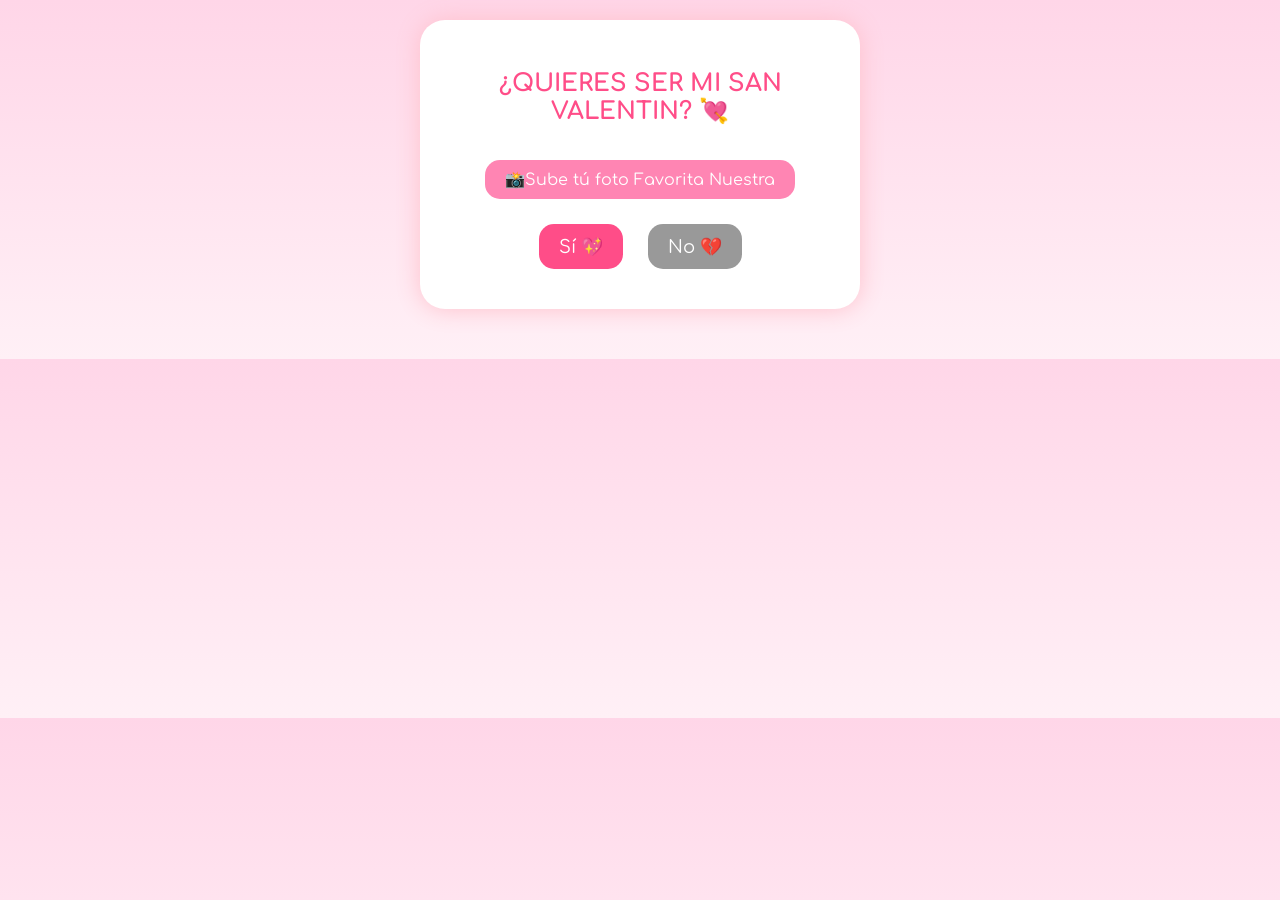
<file: index.html>
<!DOCTYPE html>
<html lang="es">
<head>
<meta charset="UTF-8">
<meta name="viewport" content="width=device-width, initial-scale=1.0">
<title>San Valentín 💘</title>

<!-- Fuentes Google Fonts -->
<link href="https://fonts.googleapis.com/css2?family=Dancing+Script&family=Comfortaa&display=swap" rel="stylesheet">

<style>
body {
  margin: 0;
  background: linear-gradient(to bottom, #ffd6e8, #fff0f6);
  overflow-x: hidden;
  overflow-y: auto;
  padding: 20px 0;
  font-family: 'Comfortaa', cursive; /* Por defecto para todo el body */
}

#wrapper {
  background: white;
  padding: 30px;
  border-radius: 25px;
  width: 90%;
  max-width: 380px;
  text-align: center;
  box-shadow: 0 0 25px pink;
  margin: 0 auto 30px auto;
}

h2 { 
  color: #ff4d88; 
  font-family: 'Comfortaa', cursive; /* Título divertido y legible */ 
}

.subir {
  display: inline-block;
  margin: 15px;
  padding: 10px 20px;
  background: #ff85b3;
  color: white;
  border-radius: 15px;
  cursor: pointer;
  font-family: 'Comfortaa', cursive; /* Botón/sube tu foto */
}

#foto {
  width: 200px;
  border-radius: 20px;
  margin: 15px auto;
  display: none;
}

button {
  padding: 12px 20px;
  border: none;
  border-radius: 15px;
  font-size: 18px;
  cursor: pointer;
  margin: 10px;
  font-family: 'Comfortaa', cursive; /* Botones */
}

#yes-btn { background: #ff4d88; color: white; }
#no-btn { background: #999; color: white; position: relative; }

#overlay {
  position: fixed;
  inset: 0;
  background: rgba(255, 255, 255, 0.3);
  display: none;
  justify-content: center;
  align-items: center;
  padding: 20px;
  z-index: 999;
  overflow: visible;
}

.envelope {
  width: 320px;
  height: 280px;
  background: #ff85b3;
  position: relative;
  border-radius: 12px;
  cursor: pointer;
  perspective: 1000px;
  display: flex;
  justify-content: center;
  align-items: center;
}

.flap {
  position: absolute;
  width: 100%;
  height: 100%;
  background: #ff4d88;
  clip-path: polygon(0 0, 100% 0, 50% 55%);
  transform-origin: top;
  transition: transform 0.8s;
  z-index: 3;
}

.letter {
  position: absolute;
  width: 280px;
  max-width: 90vw;
  background: white;
  padding: 20px;
  border-radius: 15px;
  text-align: center;
  top: 50%;
  left: 50%;
  transform: translate(-50%, -50%) scale(0.8);
  opacity: 0;
  transition: transform 1s ease, opacity 1s ease;
  z-index: 5;
  font-family: 'Dancing Script', cursive; /* Fuente romántica para la carta */
  font-size: 18px;
}

.letter img {
  width: 150px;
  max-width: 80%;
  border-radius: 15px;
  margin-top: 10px;
}

.open .flap { transform: rotateX(180deg); }
.open .letter { 
  transform: translate(-50%, -50%) scale(1); 
  opacity: 1;
}

/* 💗 corazones glowy flotando */
.heart {
  position: fixed;
  bottom: 0;
  font-size: 24px;
  color: #ff66cc;
  text-shadow: 0 0 8px #ff66cc, 0 0 15px #ff99ff;
  pointer-events: none;
  animation-name: rise;
  animation-timing-function: linear;
  animation-fill-mode: forwards;
}

@keyframes rise {
  0% { transform: translateY(0) scale(0.5); opacity: 0.9; }
  100% { transform: translateY(-120vh) scale(1); opacity: 0; }
}
</style>
</head>

<body>

<div id="wrapper">
  <h2>¿QUIERES SER MI SAN VALENTIN? 💘</h2>

  <input type="file" id="upload" hidden>
  <label for="upload" class="subir">📸Sube tú foto Favorita Nuestra</label>

  <img id="foto">

  <div>
    <button id="yes-btn">Sí 💖</button>
    <button id="no-btn">No 💔</button>
  </div>
</div>

<div id="overlay">
  <div class="envelope" id="envelope">
    <div class="flap"></div>
    <div class="letter">
      <h3>💌Para Mike</h3>
      <p>Te amare incluso cuando nos odiemos. Ninguno huirá, no importa lo que pase. Nos cuidaremos hasta que seamos ancianos, malolientes y seniles.💗</p>
      <img id="fotoCarta">
    </div>
  </div>
</div>

<audio id="music" src="Mia & Sebastian’s Theme [Wk7RrtEGDyo].mp3"></audio>

<script>
const upload = document.getElementById("upload");
const foto = document.getElementById("foto");
const fotoCarta = document.getElementById("fotoCarta");
const yesBtn = document.getElementById("yes-btn");
const noBtn = document.getElementById("no-btn");
const overlay = document.getElementById("overlay");
const envelope = document.getElementById("envelope");
const music = document.getElementById("music");

// Subir foto
upload.addEventListener("change", () => {
  const file = upload.files[0];
  if(file){
    const url = URL.createObjectURL(file);
    foto.src = url;
    foto.style.display = "block";
    fotoCarta.src = url;
  }
});

// Botón No
function moveButton() {
  noBtn.style.position = "absolute";
  noBtn.style.left = Math.random()*70 + "%";
  noBtn.style.top = Math.random()*70 + "%";
}
noBtn.addEventListener("mouseover", moveButton);

// Botón Sí muestra overlay
yesBtn.addEventListener("click", () => {
  overlay.style.display = "flex";
});

// Abrir sobre y corazones glowy
envelope.addEventListener("click", () => {
  envelope.classList.add("open");
  music.play();

  function createHeart() {
    const heart = document.createElement("div");
    heart.classList.add("heart");
    heart.textContent = "💗";

    const size = Math.random()*24 + 16; 
    heart.style.fontSize = size + "px";

    heart.style.left = Math.random()*100 + "vw";

    const duration = Math.random()*4 + 3; 
    heart.style.animationDuration = duration + "s";

    document.body.appendChild(heart);
    heart.addEventListener("animationend", ()=> heart.remove());
  }

  const interval = setInterval(createHeart, 300);
  setTimeout(()=> clearInterval(interval), 10*60*1000); 
});
</script>

</body>
</html>
</file>
